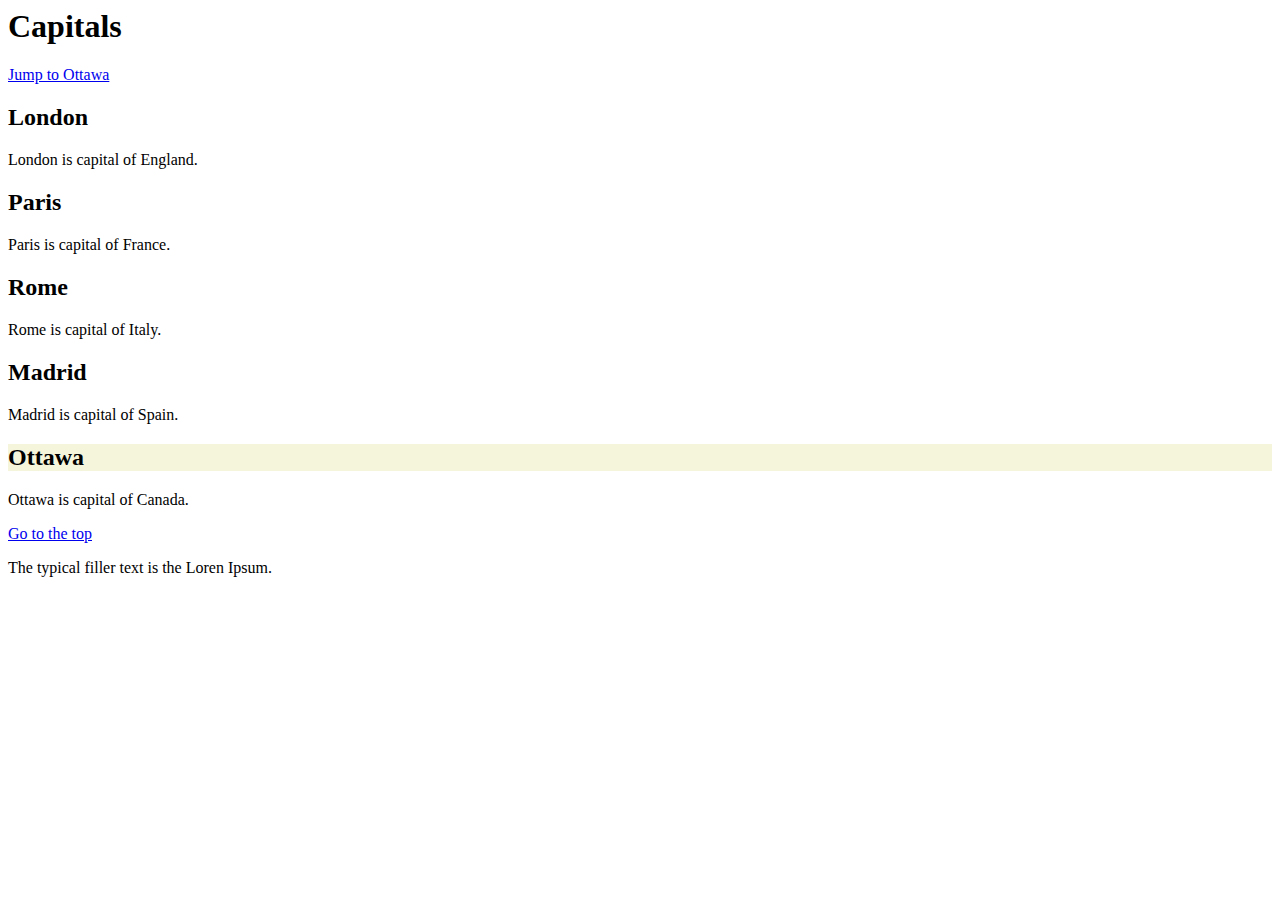
<file: index.html>
<html>
    <head>
        <title>class selector practice</title>
        <link href="styles.css/stylesheet.css" rel="stylesheet">
    </head>
    
    <body>
    <!-- <h1 class="capital">Capitals</h1>
    <h2 class="capital">London</h2>
    <p>London is capital of England</p>

    <h2 class="capital paris">Paris</h2>
    <p>Paris is capital of France</p> -->

    <h1 id="top">Capitals</h1>
    <a href="#ottawa">Jump to Ottawa</a>
    
    <h2>London</h2>
    <p>London is capital of England.</p>
    <h2>Paris</h2>
    <p>Paris is capital of France.</p>
    
    <h2>Rome</h2>
    <p>Rome is capital of Italy.</p>
    
    <h2>Madrid</h2>
    <p> Madrid is capital of Spain.</p>
    
    <h2 id="ottawa">Ottawa</h2>
    <p> Ottawa is capital of Canada.</p>
    
    <a href="#top" >Go to the top</a>
    <p>
    <a href="https://developer.mozilla.org/en-US/docs/Learn/CSS/Building_blocks/Selectors/Type_Class_and_ID_Selectors #class_selectors"></a>
    </p>

    <p>The typical filler text is the <span>Loren Ipsum</span>.</p>



    </body>


</html>
</file>
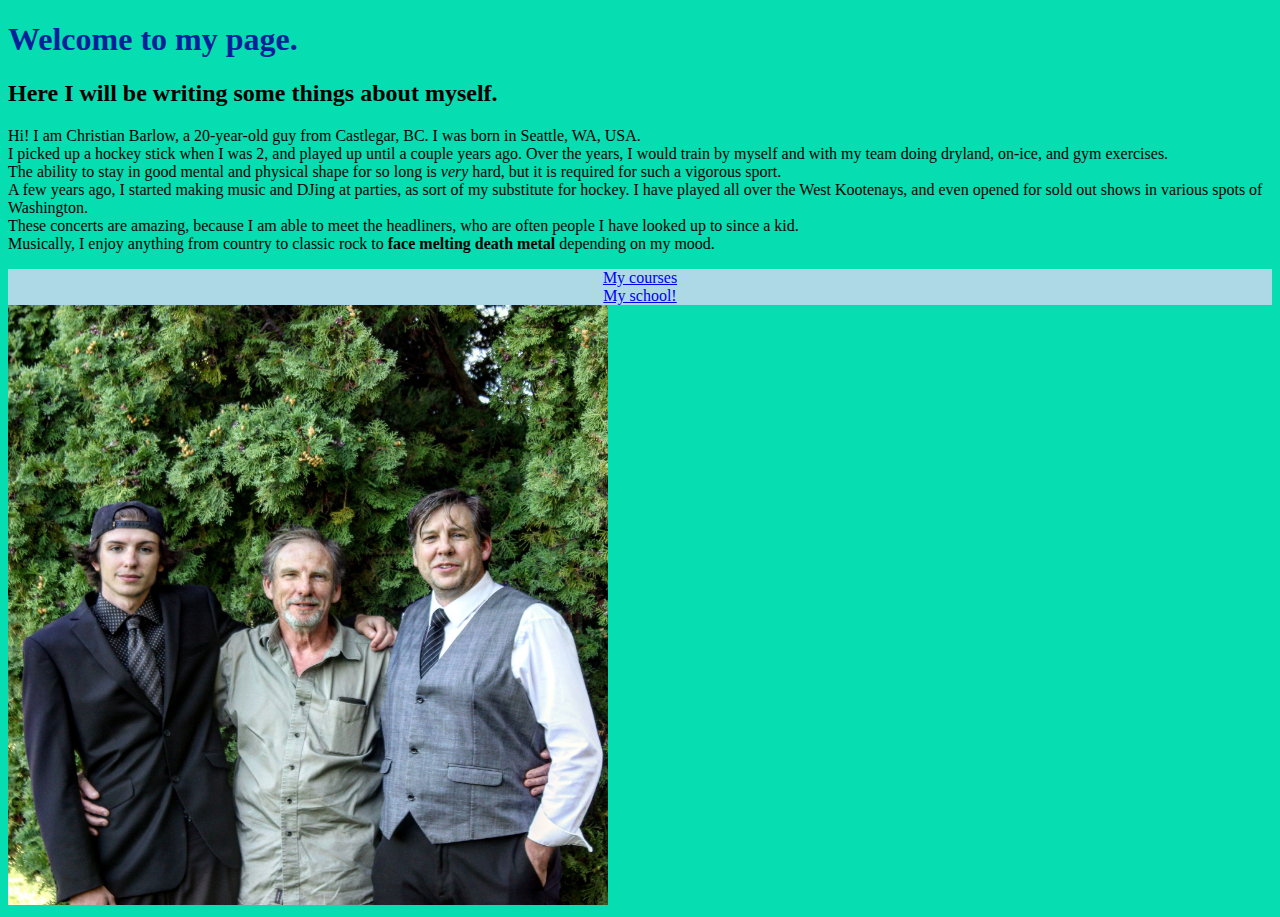
<file: misc/index.html>
<!DOCTYPE html>
<html lang="en">
 

    <head>
        <title>Personal Website</title>
        <meta charset="utf-8">
        <link rel="stylesheet" href="../css/stylesheet.css">
    </head>
    
    <body>
        <header>
            <h1>Welcome to my page.</h1>
            <h2>Here I will be writing some things about myself.</h2>
        </header>

        <section>
        <p>
            <span>Hi! I am Christian Barlow, a 20-year-old guy from Castlegar, BC. I was born in Seattle, WA, USA.</span>
            
            <span>I picked up a hockey stick when I was 2, and played up until a couple years ago. Over the years, I would train by myself and with my team
            doing dryland, on-ice, and gym exercises.</span>
            
            <span>The ability to stay in good mental and physical shape for so long is <em>very</em> hard, but it
            is required for such a vigorous sport.</span>
            
            <span>A few years ago, I started making music and DJing at parties, as sort of my substitute for hockey.
            I have played all over the West Kootenays, and even opened for sold out shows in various spots of Washington.</span>
            
            <span>These concerts are amazing, 
            because I am able to meet the headliners, who are often people I have looked up to since a kid.</span>
            
            <span>Musically, I enjoy anything from country
            to classic rock to <strong>face melting death metal</strong> depending on my mood.</span>
        </p>

        <nav>
            <span><a href="courses.html" title= "Link to my courses">My courses</a></span>
            <a href="school.html" title= "Link to my school">My school!</a>
        </nav>
        

        <img src="../images/pic_of_me.jpg" alt="Picture of me, my father, and grandfather." width="600" height="600">



    </body>

</html>
</file>
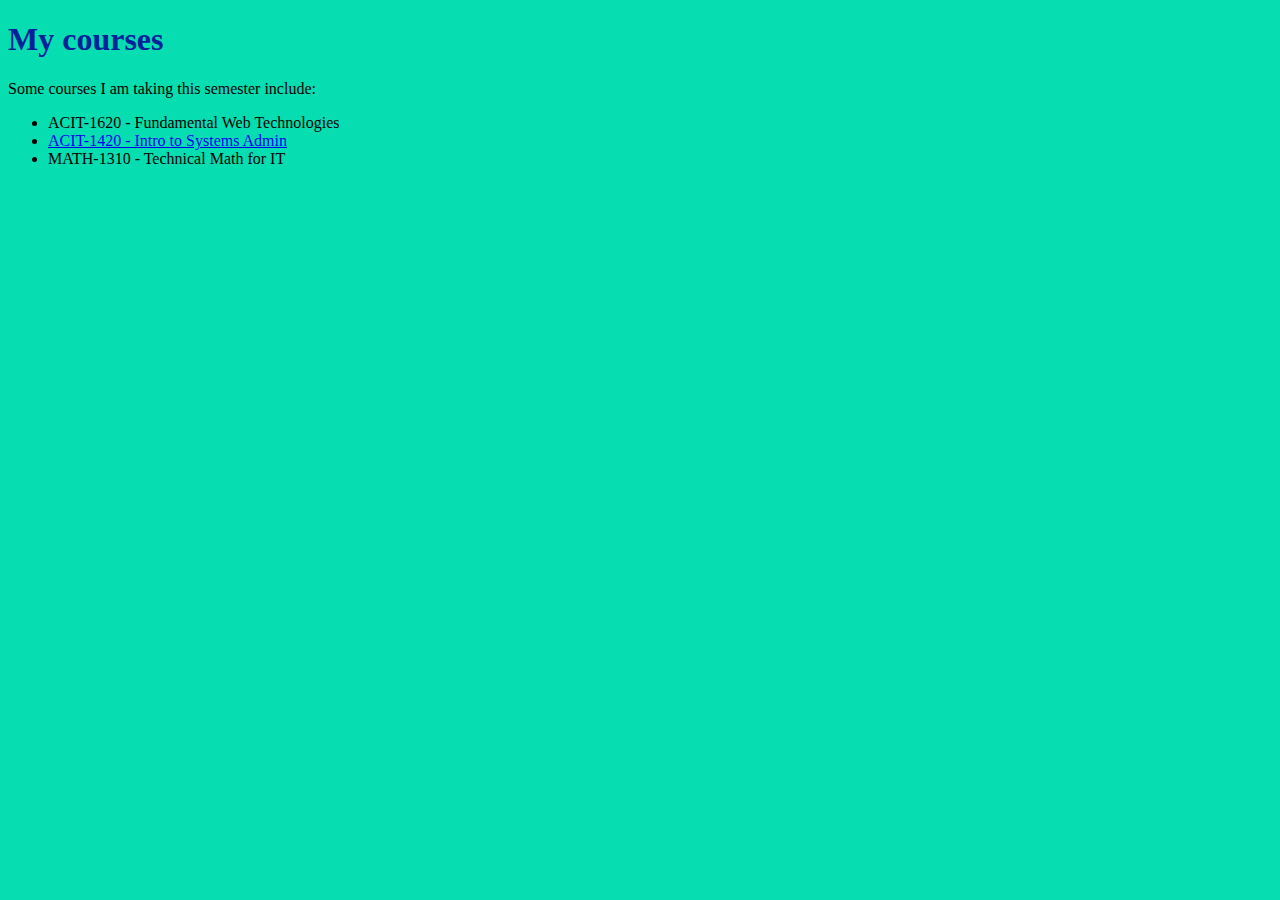
<file: misc/courses.html>
<!DOCTYPE html>
<html lang=en>

    <head>
        <title>My courses</title>
        <meta charset="utf-8">
        <link rel="stylesheet" href="../css/stylesheet.css">
    </head>

    <body>
        <h1>My courses</h1>
    


    <p>
        Some courses I am taking this semester include:
    </p>
    
    <section>

    <ul>
        <li>ACIT-1620 - Fundamental Web Technologies</li>
        <li><a href="https://www.bcit.ca/outlines/20211085984/" title= "Link to course outline">ACIT-1420 - Intro to Systems Admin</a></li>
        <li>MATH-1310 - Technical Math for IT</li>
    </ul>

    </section>






    </body>










</html>
</file>
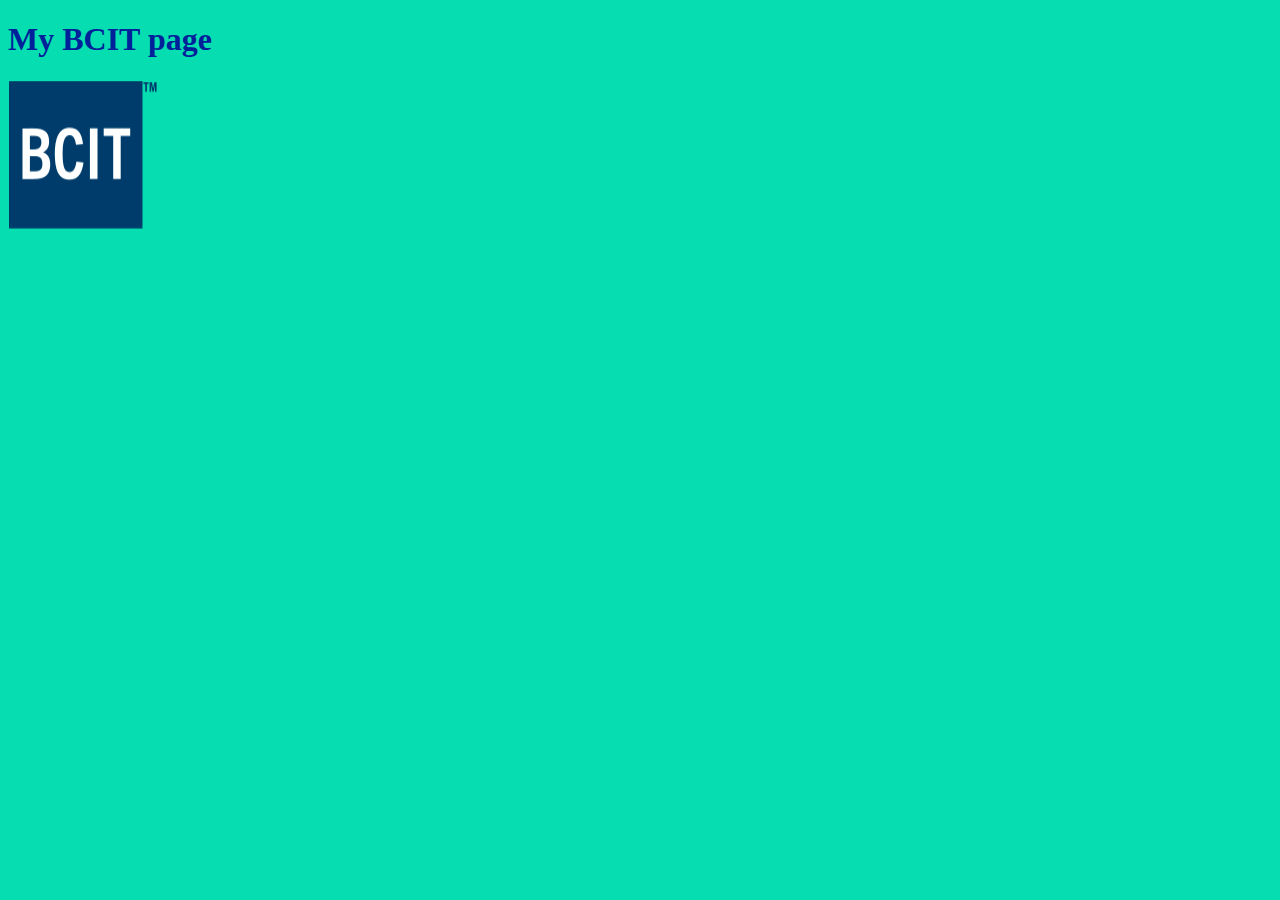
<file: misc/school.html>
<!DOCTYPE html>
<html lang=en>

    <head>
        <title>My school</title>
        <meta charset="utf-8">
        <link rel="stylesheet" href="../css/stylesheet.css">
    </head>

    <body>
        <h1>My BCIT page</h1>

        <p>
        <a href="https://www.bcit.ca/">
            <img src="../images/BCIT_logo.png" alt="BCIT Logo" width="150" height="150">
            </a>
        </p>





    </body>










</html>
</file>
<file: styles.css/stylesheet.css>
.capital{
    color: red;
}


#ottawa{
    background-color: beige;
}

.span{
    padding-left: 5px;
    padding-right: 5px;
}
</file>
<file: css/stylesheet.css>
body{
background-color: #06ddb1;
}

h1{
color: #002199;
}

span{
    display: block;
}

nav{
    text-align: center;
    background-color: lightblue;
}
</file>
